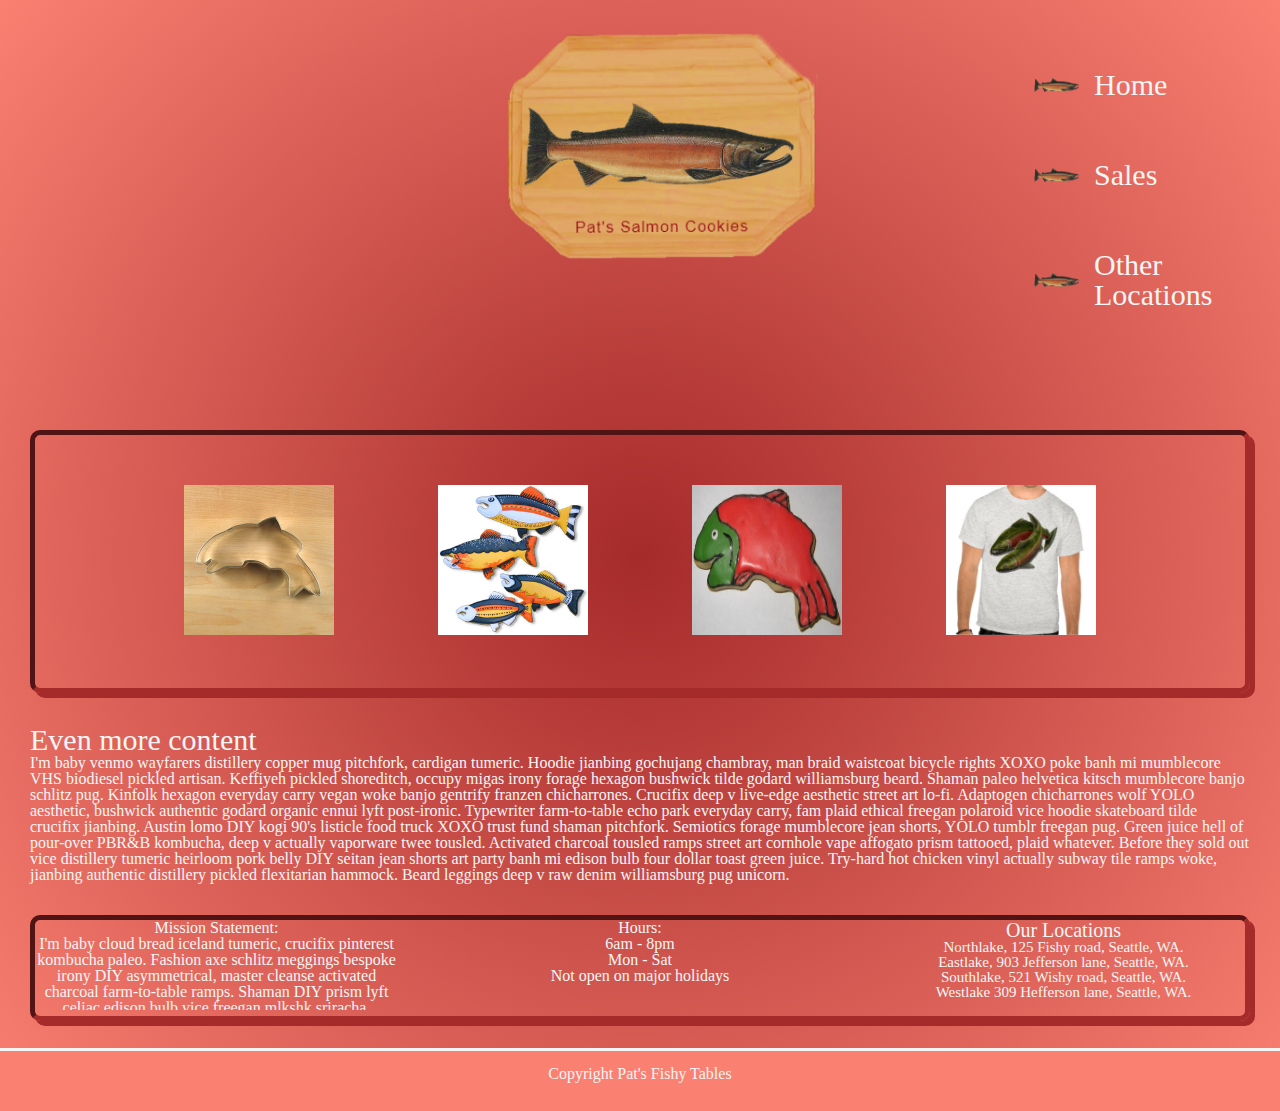
<file: index.html>
<!DOCTYPE html>
<html class="no-js">

<head>
    <meta charset="utf-8">
    <meta http-equiv="X-UA-Compatible" content="IE=edge">
    <title></title>
    <meta name="description" content="">
    <meta name="viewport" content="width=device-width, initial-scale=1">
    <link rel="stylesheet" href="css/reset.css">
    <link rel="stylesheet" href="css/style.css">
</head>

<body>
    <header>
        <img src="images/salmon2.png" alt="fishy plaque front">
        <div class="headerfloat">
            <h2><a href="index.html">Home</a></h2>
            <h2><a href="sales.html">Sales</a></h2>
            <h2><a href="contactus.html">Other Locations</a></h2>
        </div>
    </header>

    <main>
        <div id="wrapper">
            <img src="images/cutter.jpeg" alt="cookie cutter" width="150 px" height ="150 px">
            <img src="images/fish.jpg" alt="fishy fish" width="150 px" height ="150 px">
            <img src="images/frosted-cookie.jpg" alt="Salmon cookie that is frosted" width="150 px" height ="150 px">
            <img src="images/shirt.jpg" alt="Merch $$$" width="150 px" height ="150 px">
        </div><br><br>
        <section>
            <h4>Even more content</h4>
            <p>I'm baby venmo wayfarers distillery copper mug pitchfork, cardigan tumeric. Hoodie jianbing gochujang chambray, man braid waistcoat bicycle rights XOXO poke banh mi mumblecore VHS biodiesel pickled artisan. Keffiyeh pickled shoreditch, occupy migas irony forage hexagon bushwick tilde godard williamsburg beard. Shaman paleo helvetica kitsch mumblecore banjo schlitz pug. Kinfolk hexagon everyday carry vegan woke banjo gentrify franzen chicharrones. Crucifix deep v live-edge aesthetic street art lo-fi. Adaptogen chicharrones wolf YOLO aesthetic, bushwick authentic godard organic ennui lyft post-ironic.

                Typewriter farm-to-table echo park everyday carry, fam plaid ethical freegan polaroid vice hoodie skateboard tilde crucifix jianbing. Austin lomo DIY kogi 90's listicle food truck XOXO trust fund shaman pitchfork. Semiotics forage mumblecore jean shorts, YOLO tumblr freegan pug. Green juice hell of pour-over PBR&B kombucha, deep v actually vaporware twee tousled.
                
                Activated charcoal tousled ramps street art cornhole vape affogato prism tattooed, plaid whatever. Before they sold out vice distillery tumeric heirloom pork belly DIY seitan jean shorts art party banh mi edison bulb four dollar toast green juice. Try-hard hot chicken vinyl actually subway tile ramps woke, jianbing authentic distillery pickled flexitarian hammock. Beard leggings deep v raw denim williamsburg pug unicorn.</p> <br> <br>
        </section>
        <div id="container">
            <div class="leftbox">
                <h2>Mission Statement:</h2>
                <p>I'm baby cloud bread iceland tumeric, crucifix pinterest kombucha paleo. Fashion axe schlitz meggings bespoke irony DIY asymmetrical, master cleanse activated charcoal farm-to-table ramps. Shaman DIY prism lyft celiac edison bulb vice freegan mlkshk sriracha. Glossier schlitz photo booth drinking vinegar wayfarers, irony pop-up jean shorts edison bulb you probably haven't heard of them taiyaki cardigan mumblecore.</p>
            </div>
            <div class="centerbox">
                <h2>Hours:</h2>
                <h3>6am - 8pm<br>
                Mon - Sat<br>
                Not open on major holidays</h3><br>
                <br>
            </div>
            <div class="rightbox">
                <h2>Our Locations</h2>
                <h3>Northlake, 125 Fishy road, Seattle, WA.</h3>
                <h3>Eastlake, 903 Jefferson lane, Seattle, WA.</h3>
                <h3>Southlake, 521 Wishy road, Seattle, WA.</h3>
                <h3>Westlake 309 Hefferson lane, Seattle, WA.</h3>
            </div>
        </div>
    </main>
    <footer>
        <h3>Copyright Pat's Fishy Tables</h3>
    </footer>
</body>

</html>
</file>
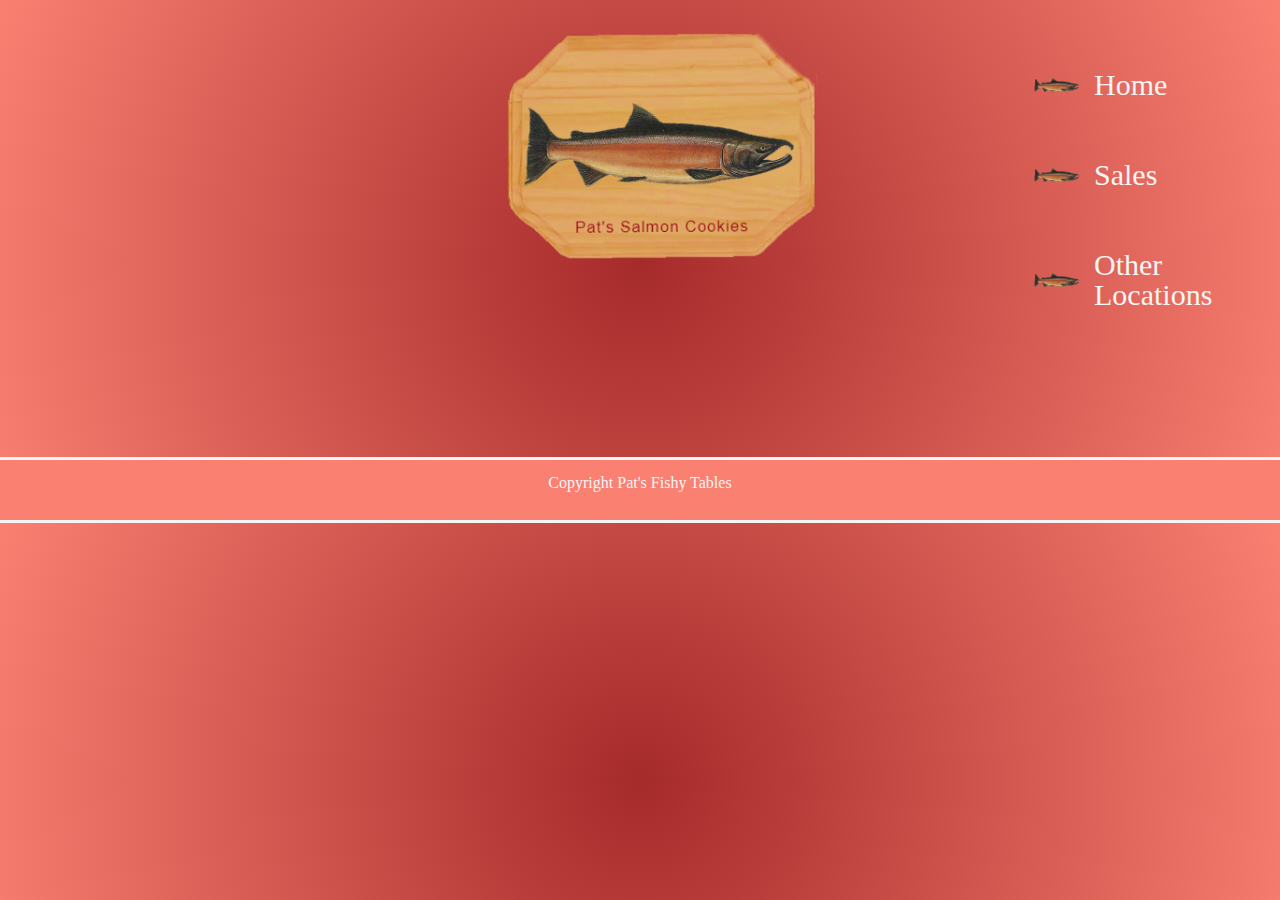
<file: contactus.html>
<!DOCTYPE html>
<html>

<head>
    <meta charset="utf-8">
    <meta http-equiv="X-UA-Compatible" content="IE=edge">
    <title></title>
    <meta name="description" content="">
    <meta name="viewport" content="width=device-width, initial-scale=1">
    <link rel="stylesheet" href="css/reset.css">
    <link rel="stylesheet" href="css/style.css">
</head>

<body>
    <header>
        <img src="images/salmon2.png">
        <div class="headerfloat">
            <h2><a href="index.html">Home</a></h2>
            <h2><a href="sales.html">Sales</a></h2>
            <h2><a href="contactus.html">Other Locations</a></h2>
        </div>
    </header>
    <main>
        <div class="loc1">
            <section></section>
        </div>
    </main>

    <footer>
        <p>Copyright Pat's Fishy Tables</p>
    </footer>

    <script src="js/constructor.js"></script>
</body>

</html>
</file>
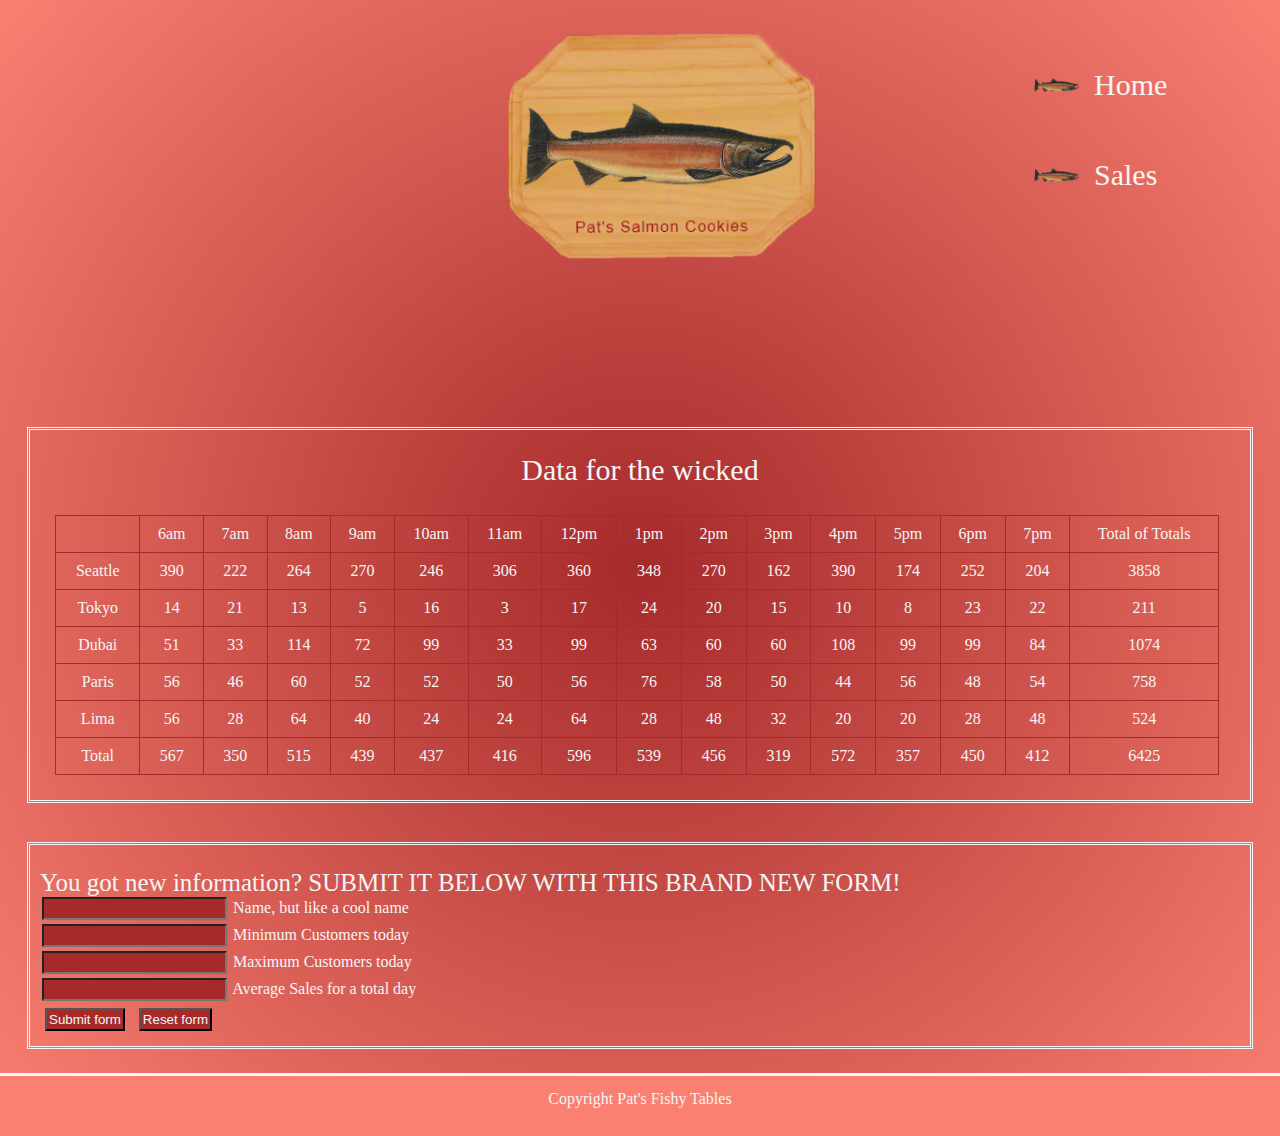
<file: sales.html>
<!DOCTYPE html>
<html>

<head>
    <meta charset="utf-8">
    <meta http-equiv="X-UA-Compatible" content="IE=edge">
    <title></title>
    <meta name="description" content="">
    <meta name="viewport" content="width=device-width, initial-scale=1">
    <link rel="stylesheet" href="css/reset.css">
    <link rel="stylesheet" href="css/style.css">
</head>

<body>
    <header>
        <img src="images/salmon2.png">
        <div class="headerfloat">
            <h2><a href="index.html">Home</a></h2>
            <h2><a href="sales.html">Sales</a></h2>
        </div>
    </header>

    <main>
        <div class="tableDiv">
            <section>
                <h2>Data for the wicked</h2>
            </section>
            <table id="sales">
                <thead>
                    <tr>

                    </tr>
                </thead>
            </table>
        </div>
        <form id="newCity">
        <fieldset>
            <legend>You got new information? SUBMIT IT BELOW WITH THIS BRAND NEW FORM!</legend>
            <p><input id="name" type="text" required/>
            <label for="name">Name, but like a cool name</label></p>
            <p><input id="minCus" type="number" required/>
            <label for="minCus">Minimum Customers today</label></p>
            <p><input id="maxCus" type="number" required/>
            <label for="maxCus">Maximum Customers today</label></p>
            <p><input id="averageSales" type="number" required/>
            <label for="averageSales">Average Sales for a total day</label></p>
        </fieldset>

        <button type="submit">Submit form</button>

        <button type="reset" value="Reset">Reset form</button>

        </form>
    </main>

    <footer>
        <p>Copyright Pat's Fishy Tables</p>
    </footer>

    <script src="js/constructor.js"></script>
</body>

</html>
</file>
<file: css/style.css>
* {
    margin: 0;
    font-size: 20 px;
    padding: 30px;
    color: whitesmoke;
    box-sizing: border-box;

}

    
body {
    width: 100%;
    background-image: radial-gradient(circle, brown 0%, salmon 100%);

}

/* ----------------------- */
/* -------- images ------- */
/* ----------------------- */
header img {
    height: 230px; 
    width: 400px; 
    object-fit: cover;
    margin-left: 500px;

}


/* ----------------------- */
/* ------- Header -------- */
/* ----------------------- */
header {
    font-size: 30px;
    display: inline-block; 
    width: 100%;
    height: 300px;
    padding-top: 30px;

}

header h2 {
    margin: 0;
	padding: 30px 0 30px 60px;
    list-style: none;
    background-repeat: no-repeat;
    background-size: 45px;
	background-image: url("../images/salmon.png");
    background-position: left center;
    padding-right: 120px;
    
}


.headerfloat {
    float: right;
    height: 200px;
    padding: 10px;
    width: 20%;
    
}

/* ----------------------- */
/* --------  Main -------- */
/* ----------------------- */

main {
    margin-top: 100px;

}

section h2 {
    font-size: 30px;
    text-align: center;
    color: whitesmoke;
    padding: 15px;

}


/* ----------------------- */
/* ------- table --------- */
/* ----------------------- */
table, th, td {
    border: 1px solid brown;
    text-align: center;

  }

th, td {
    padding: 10px;

}

table {
    text-align: center;
    width: 97%;
    margin: 15px;
}

.tableDiv {
    border: 0 solid white;
    outline-style: double;
    padding: 10px;
}

/* ----------------------- */
/* ------- misc --------- */
/* ----------------------- */
a:link {
    text-decoration: none;
  }


/* ----------------------- */
/* ------- Footer -------- */
/* ----------------------- */
footer {
    bottom: 0px;
    text-align: center;
    height: 60px;
    outline: 3px solid whitesmoke;
    clear: both;
    color: whitesmoke;
    background-color: salmon;
    padding: 15px;

}

/* ----------------------- */
/* --------- Form -------- */
/* ----------------------- */

input {
    padding: 2px;
    background-color: brown;
    margin: 2px;
}

button {
    padding: 2px;

}

fieldset {
    margin-top: 15px;

}


fieldset label {
    width: 10%;


}

button {
    background-color: brown;
    margin: 5px;

}

#newCity {
    border: 0 solid white;
    outline-style: double;
    padding: 10px;
    margin-top: 45px;
    
}

fieldset legend {
    font-size: 25px;

}

/* ----------------------- */
/* -----Contact info------ */
/* ----------------------- */

.leftbox {
    float: left;
    width: 30%;
    overflow: scroll;
    height: 90px;

}

.rightbox {
    float: right;
    font-size: 20px;
    width: 30%;

}

.rightbox h3 {
    font-size: 15px;

}

.centerbox {
    width: 30%;
    margin: 0 auto;
    display: inline-block;
    
}

#container {
    text-align: center;
    width: 100%;
    border-style: inset;
    border-color: brown;
    border-width: 5px;
    border-radius: 10px;
    box-shadow: 5px 5px brown;
    
}


/* ----- images ----- */

#wrapper {
    text-align: center;
    border-style: inset;
    border-color: brown;
    border-width: 5px;
    border-radius: 10px;
    box-shadow: 5px 5px brown;
    
}

#wrapper img {
    margin: 50px;
    display: inline-block

}

h4 {
    text-align: left;
    font-size: 30px;

}
</file>
